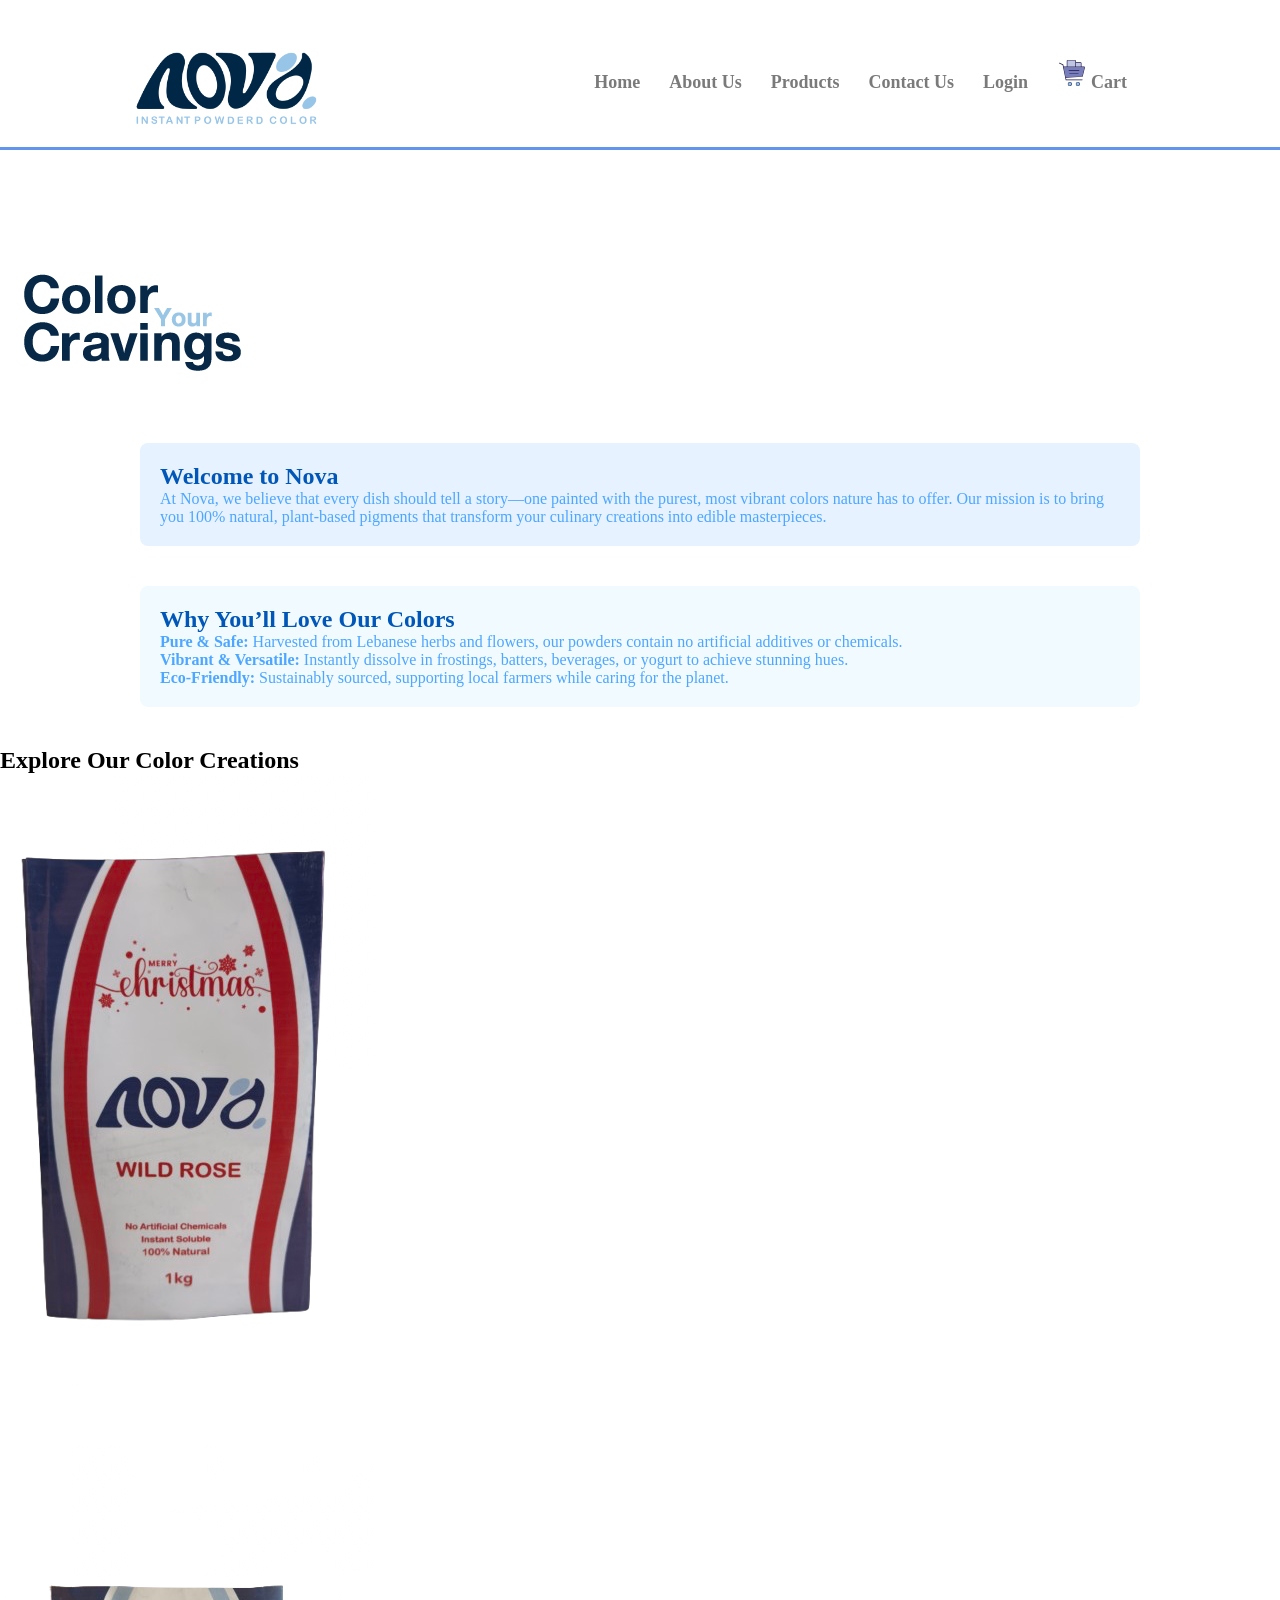
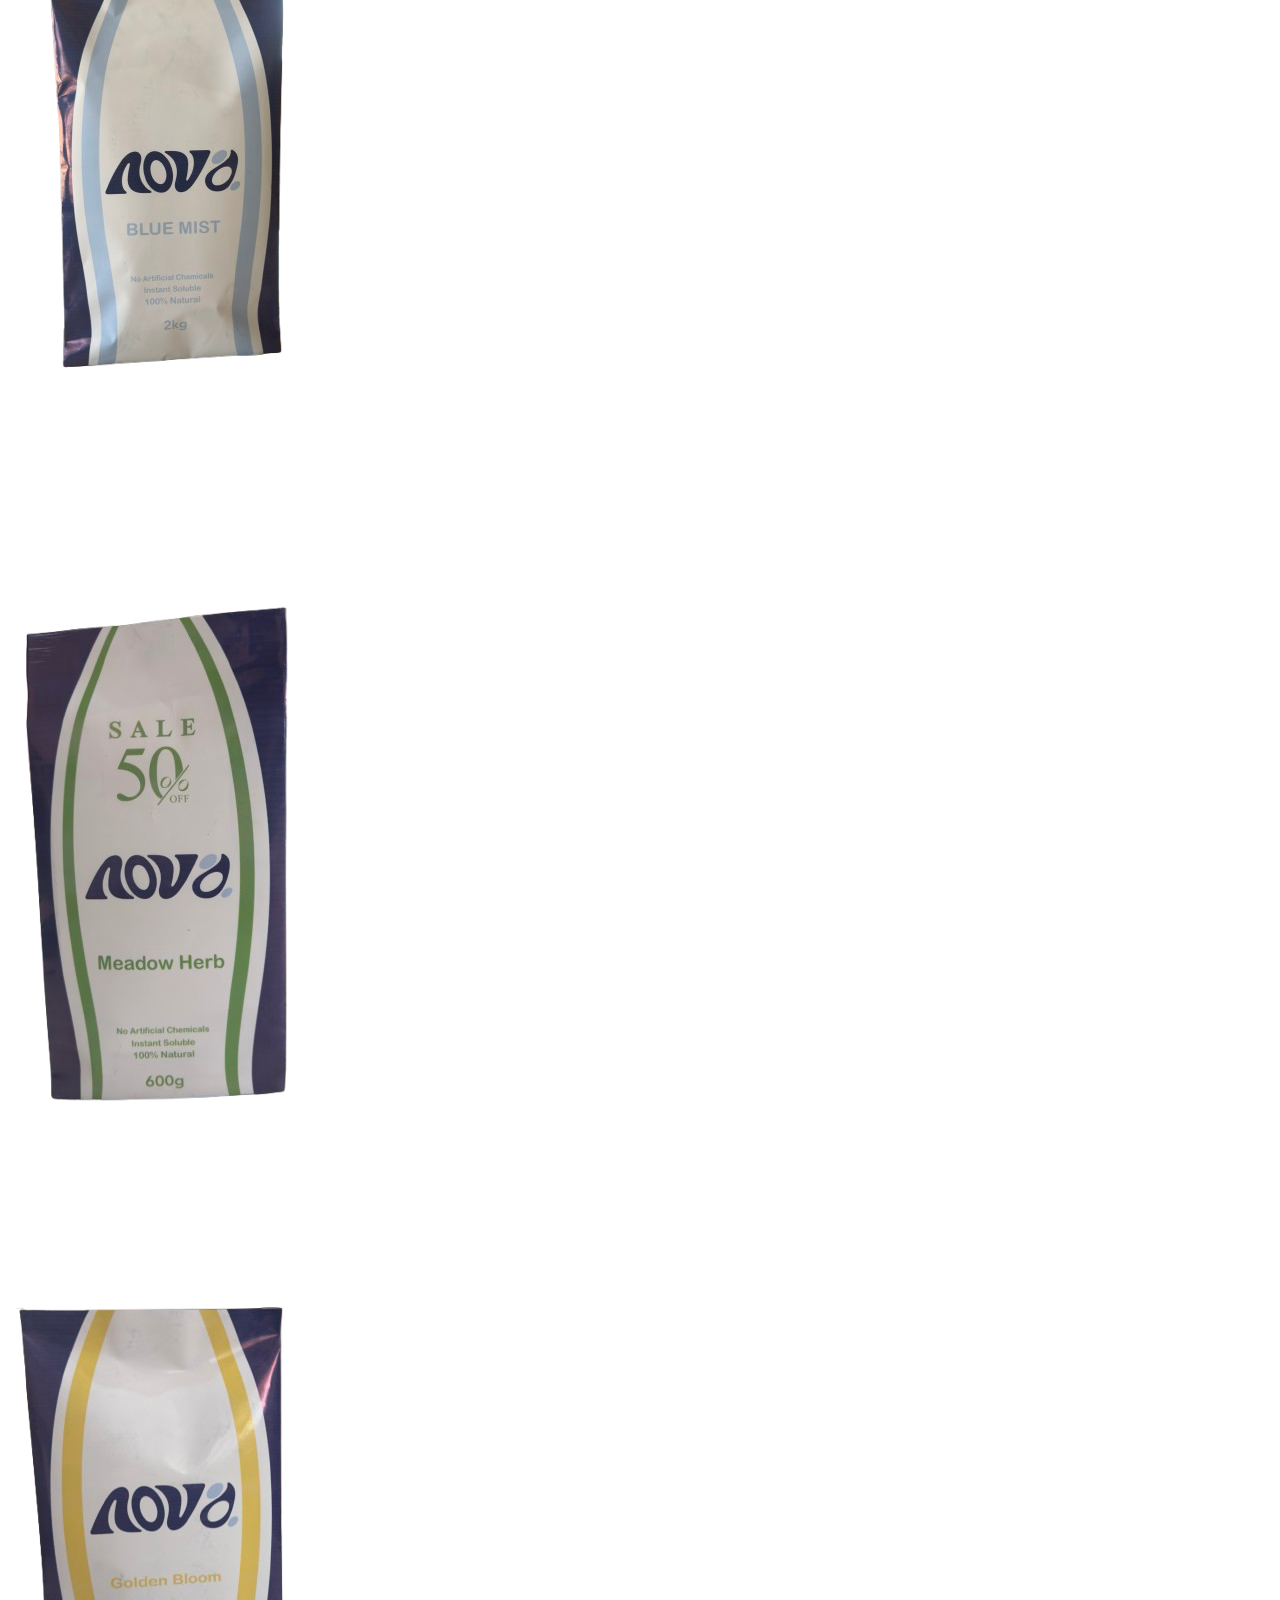
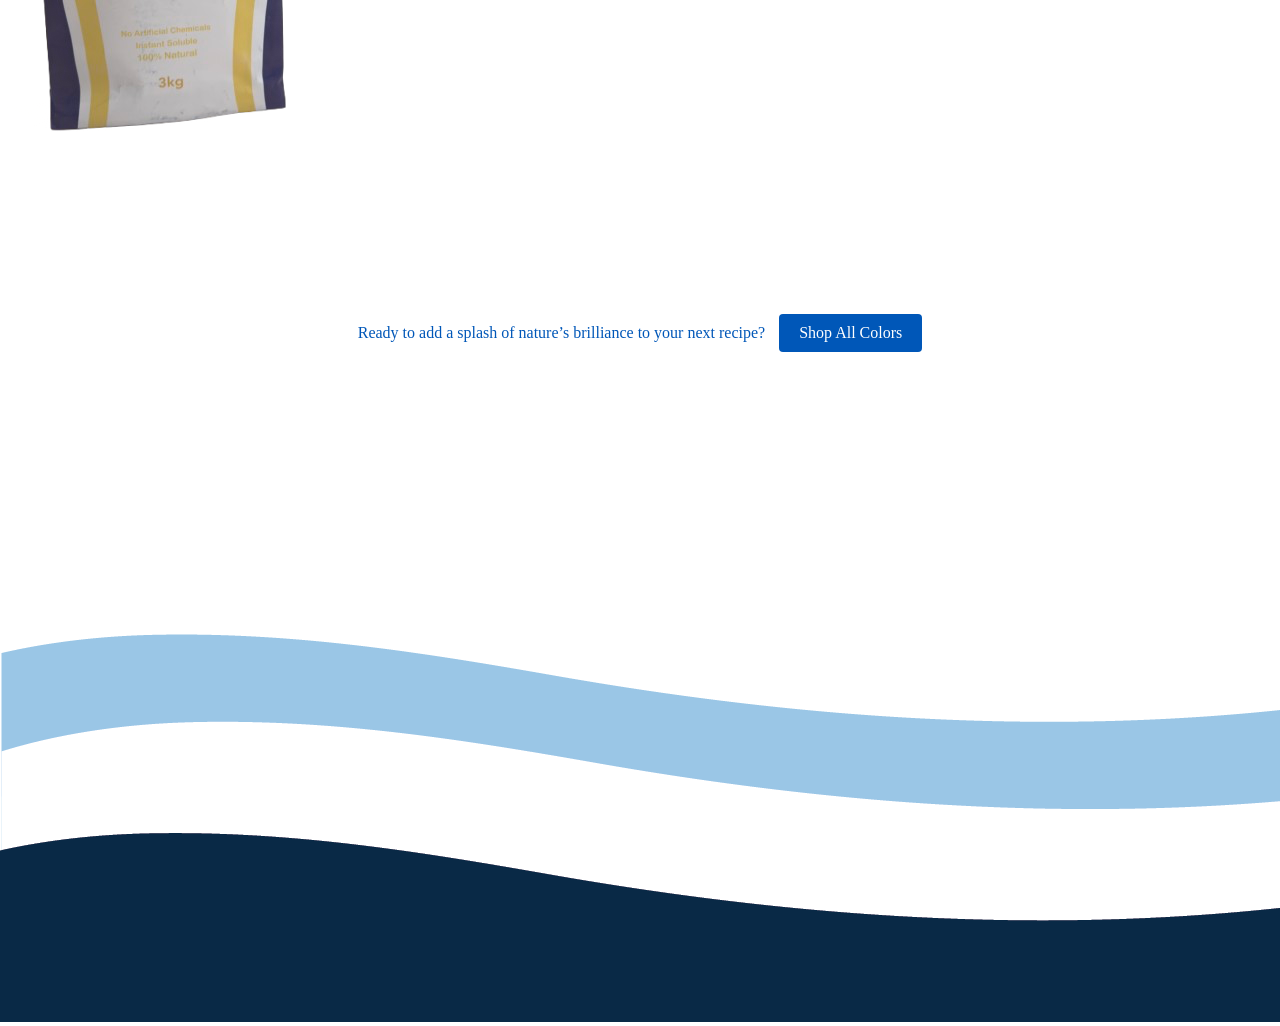
<file: index.html>
<!DOCTYPE html>
<html lang="en">
<head>
    <meta charset="UTF-8">
    <meta name="viewport" content="width=device-width, initial-scale=1.0">
    <title>Home</title>
    <link href="./style.css" rel="styleSheet"/>
</head>
<body>
    
  <header class="nav-bar">
    <img id="nav-img" src="./images/Screenshot 2025-06-16 at 01-15-22 Stamp FINAL NOVA - Stamp FINAL NOVA 2.pdf.png" alt="Logo">
    <nav>
      <ul class="nav-links">
        <li><a href="index.html">Home</a></li>
        <li><a href="about.html">About Us</a></li>
        <li><a href="products.html">Products</a></li>
        <li><a href="contact.html">Contact Us</a></li>
        <li><a href="login.php">Login</a></li>
        <li class="cart-container">
          <img class="cart-img" src="./images/reshot-icon-full-cart-CL8RZWG6DV.svg" alt="Cart Icon">
          <a href="cart.html">Cart</a>
        </li>
      </ul>
    </nav>
  </header>


  <div class="nova-home">

    <!-- Hero Section -->
    <header class="hero-section">
      <div class="hero-logo">
      </div>
      <div class="hero-slogan">
        <img src="./images/color.png" alt="Color Your Cravings">
      </div>
    </header>

    <!-- Introduction Section -->
    <section class="intro-section">
      <h2 class="text-blue">Welcome to Nova</h2>
      <p class="text-lightblue">
        At Nova, we believe that every dish should tell a story—one painted with the purest, most vibrant colors nature has to offer.
        Our mission is to bring you 100% natural, plant-based pigments that transform your culinary creations into edible masterpieces.
      </p>
    </section>

    <!-- Features Section -->
    <section class="features-section">
      <h2 class="text-blue">Why You’ll Love Our Colors</h2>
      <p class="text-lightblue">
        <strong>Pure & Safe:</strong> Harvested from Lebanese herbs and flowers, our powders contain no artificial additives or chemicals.
      </p>
      <p class="text-lightblue">
        <strong>Vibrant & Versatile:</strong> Instantly dissolve in frostings, batters, beverages, or yogurt to achieve stunning hues.
      </p>
      <p class="text-lightblue">
        <strong>Eco-Friendly:</strong> Sustainably sourced, supporting local farmers while caring for the planet.
      </p>
    </section>

    <!-- Gallery Section -->
    <section class="color-gallery">
      <h2>Explore Our Color Creations</h2>
      <div class="gallery-grid">
        <div class="gallery-item"><img src="./images/wild rose.png" alt="Color Item 1"></div>
        <div class="gallery-item"><img src="./images/mist.png" alt="Color Item 2"></div>
        <div class="gallery-item"><img src="./images/meadow.png" alt="Color Item 3"></div>
        <div class="gallery-item"><img src="./images/golden bloom.png" alt="Color Item 4"></div>
      </div>
    </section>

    <!-- Call-to-Action Section -->
    <section class="cta-section">
      <p class="text-blue">
        Ready to add a splash of nature’s brilliance to your next recipe?  
        <a href="./products.html" class="btn-primary">Shop All Colors</a>
      </p>
    </section>


  
    <div class="bottom-image">
        <img src="./images/footer.png">

    </div>

 <script src="./index.js"></script>
</body>
</html>
</file>
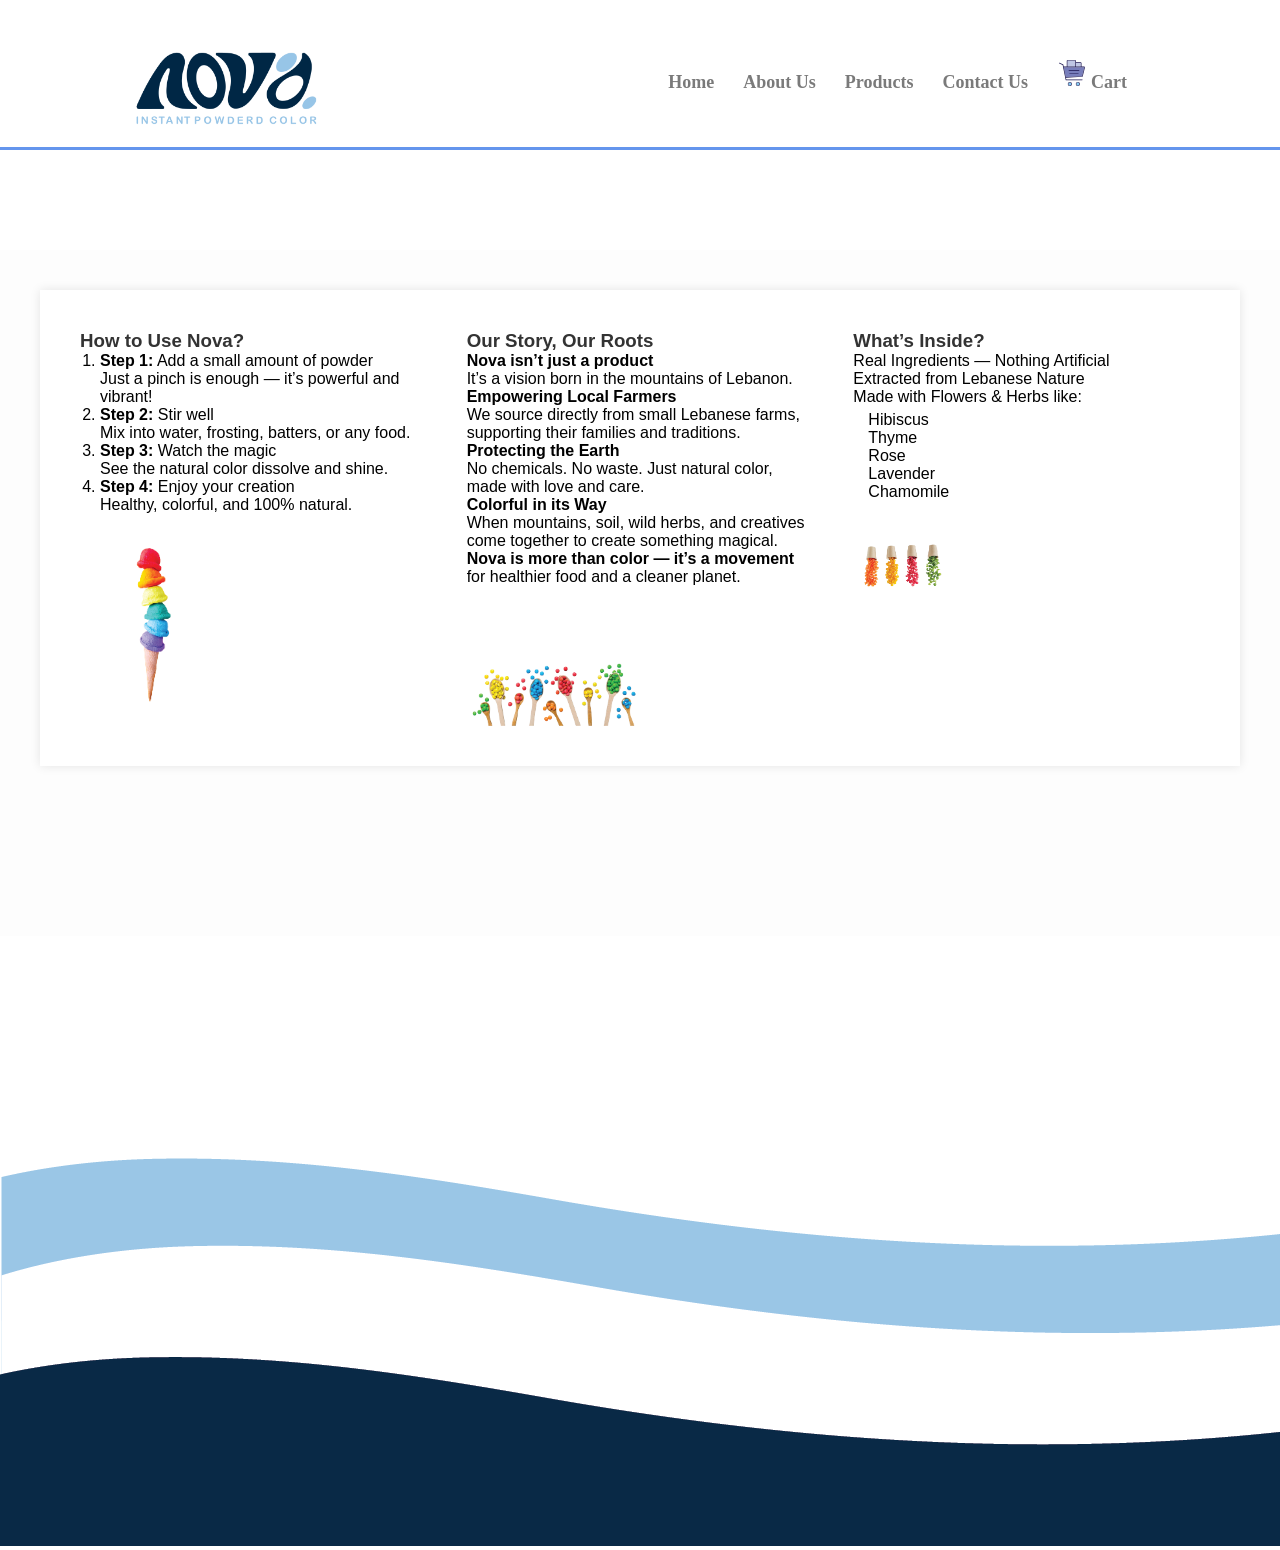
<file: about.html>
<!DOCTYPE html>
<html lang="en">
<head>
  <meta charset="UTF-8">
  <title>About Nova</title>
  <link rel="stylesheet" href="style.css">
</head>
<body>


      <header class="nav-bar">
    <img id="nav-img" src="./images/Screenshot 2025-06-16 at 01-15-22 Stamp FINAL NOVA - Stamp FINAL NOVA 2.pdf.png" alt="Logo">
    <nav>
      <ul class="nav-links">
        <li><a href="index.html">Home</a></li>
        <li><a href="about.html">About Us</a></li>
        <li><a href="products.html">Products</a></li>
        <li><a href="contact.html">Contact Us</a></li>
        <li class="cart-container">
          <img class="cart-img" src="./images/reshot-icon-full-cart-CL8RZWG6DV.svg" alt="Cart Icon">
          <a href="cart.html">Cart</a>
        </li>
      </ul>
    </nav>
  </header>


  <div class="nova-about">

    <div class="about-container">
      
      <!-- Left Panel -->
      <div class="about-left">
        <h3>How to Use Nova?</h3>
        <ol>
          <li><strong>Step 1:</strong> Add a small amount of powder<br>
            Just a pinch is enough — it’s powerful and vibrant!</li>
          <li><strong>Step 2:</strong> Stir well<br>
            Mix into water, frosting, batters, or any food.</li>
          <li><strong>Step 3:</strong> Watch the magic<br>
            See the natural color dissolve and shine.</li>
          <li><strong>Step 4:</strong> Enjoy your creation<br>
            Healthy, colorful, and 100% natural.</li>
        </ol>
        <div class="icecream-image">
          <img src="./images/ice.png" alt="Rainbow Ice Cream">
        </div>
      </div>

      <!-- Center Panel -->
      <div class="about-center">
        <h3>Our Story, Our Roots</h3>
        <p><strong>Nova isn’t just a product</strong><br>
        It’s a vision born in the mountains of Lebanon.</p>

        <p><strong>Empowering Local Farmers</strong><br>
        We source directly from small Lebanese farms, supporting their families and traditions.</p>

        <p><strong>Protecting the Earth</strong><br>
        No chemicals. No waste. Just natural color, made with love and care.</p>

        <p><strong>Colorful in its Way</strong><br>
        When mountains, soil, wild herbs, and creatives come together to create something magical.</p>

        <p><strong>Nova is more than color — it’s a movement</strong> for healthier food and a cleaner planet.</p>

        <div class="middle-colorful-image">
          <img src="./images/middle.png" alt="Colorful Flowers Growing">
        </div>
      </div>

      <!-- Right Panel -->
      <div class="about-right">
        <h3>What’s Inside?</h3>
        <ul>
          <li>Real Ingredients — Nothing Artificial</li>
          <li>Extracted from Lebanese Nature</li>
          <li>Made with Flowers & Herbs like:</li>
          <ul>
            <li>Hibiscus</li>
            <li>Thyme</li>
            <li>Rose</li>
            <li>Lavender</li>
            <li>Chamomile</li>
          </ul>
        </ul>
        <div class="top-right-image">
          <img src="./images/topright.png" alt="Spice Drops Hanging">
        </div>
      </div>
    </div>

    <!-- Bottom Image -->
    <div class="about-bottom-image">
      <img src="./images/topright.png" alt="Bottom Banner">
    </div>
    
  </div>


  
    <div class="bottom-image">
        <img src="./images/footer.png">

    </div>

</body>
</html>
</file>
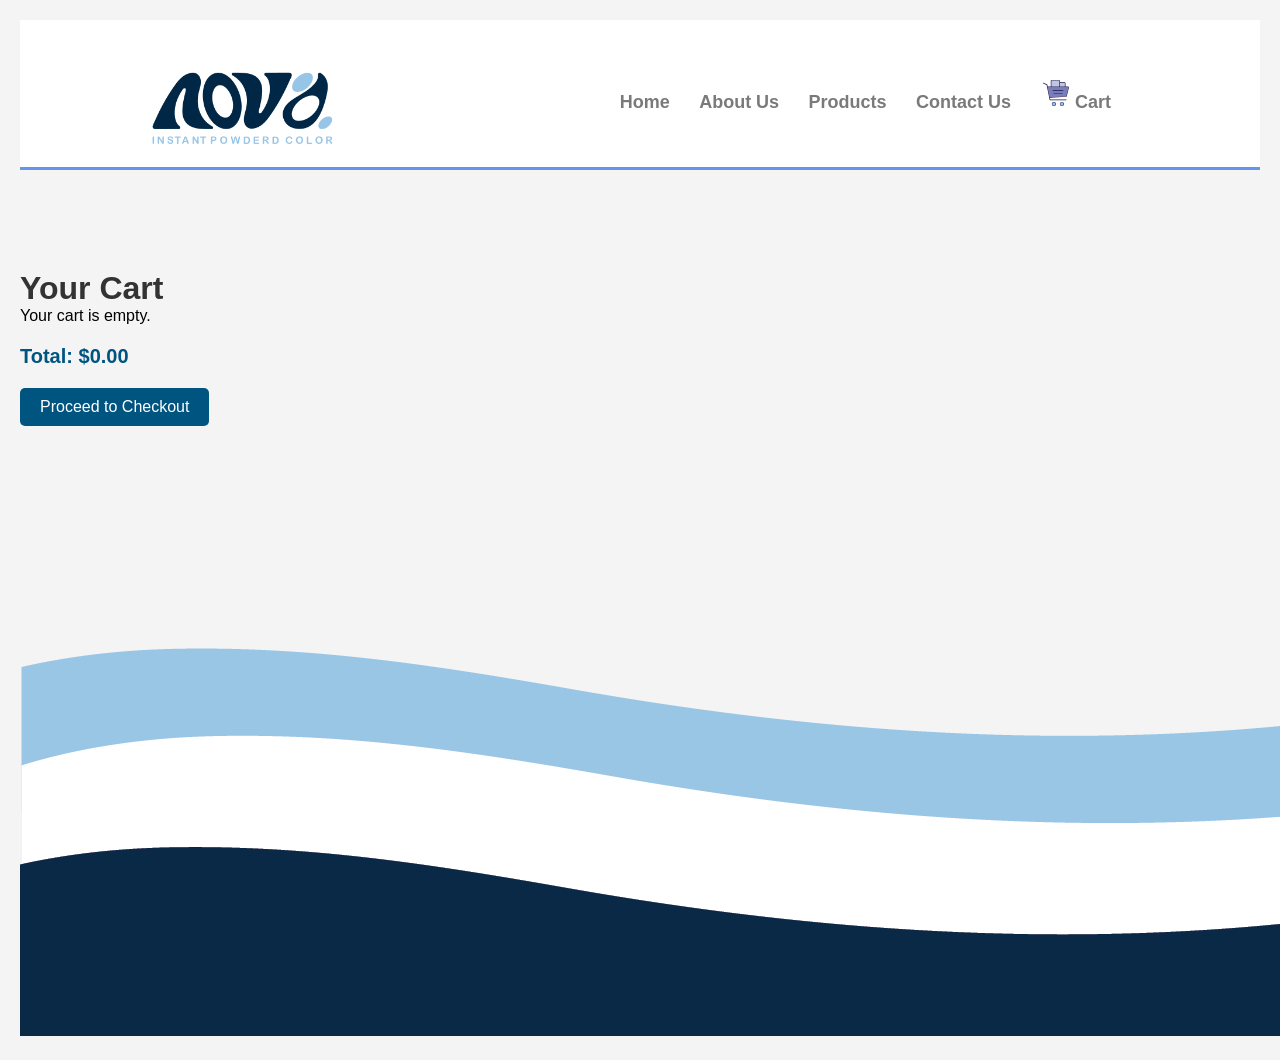
<file: cart.html>
<!DOCTYPE html>
<html lang="en">
<head>
  <meta charset="UTF-8" />
  <meta name="viewport" content="width=device-width, initial-scale=1.0"/>
  <title>Your Cart</title>
  <link rel="stylesheet" href="./style.css" />
</head>
<body class="cart-page">

      <header class="nav-bar">
    <img id="nav-img" src="./images/Screenshot 2025-06-16 at 01-15-22 Stamp FINAL NOVA - Stamp FINAL NOVA 2.pdf.png" alt="Logo">
    <nav>
      <ul class="nav-links">
        <li><a href="index.html">Home</a></li>
        <li><a href="about.html">About Us</a></li>
        <li><a href="products.html">Products</a></li>
        <li><a href="contact.html">Contact Us</a></li>
        <li class="cart-container">
          <img class="cart-img" src="./images/reshot-icon-full-cart-CL8RZWG6DV.svg" alt="Cart Icon">
          <a href="cart.html">Cart</a>
        </li>
      </ul>
    </nav>
  </header>


  <h1 class="cart-title">Your Cart</h1>
  <ul id="cart-list" class="cart-list"></ul>

  <p id="total" class="cart-total">Total: $0.00</p>

  <a href="./checkout.html" class="cart-checkout-btn">Proceed to Checkout</a>

  
    <div class="bottom-image">
        <img src="./images/footer.png">

    </div>


  <script src="index.js"></script>
</body>
</html>
</file>
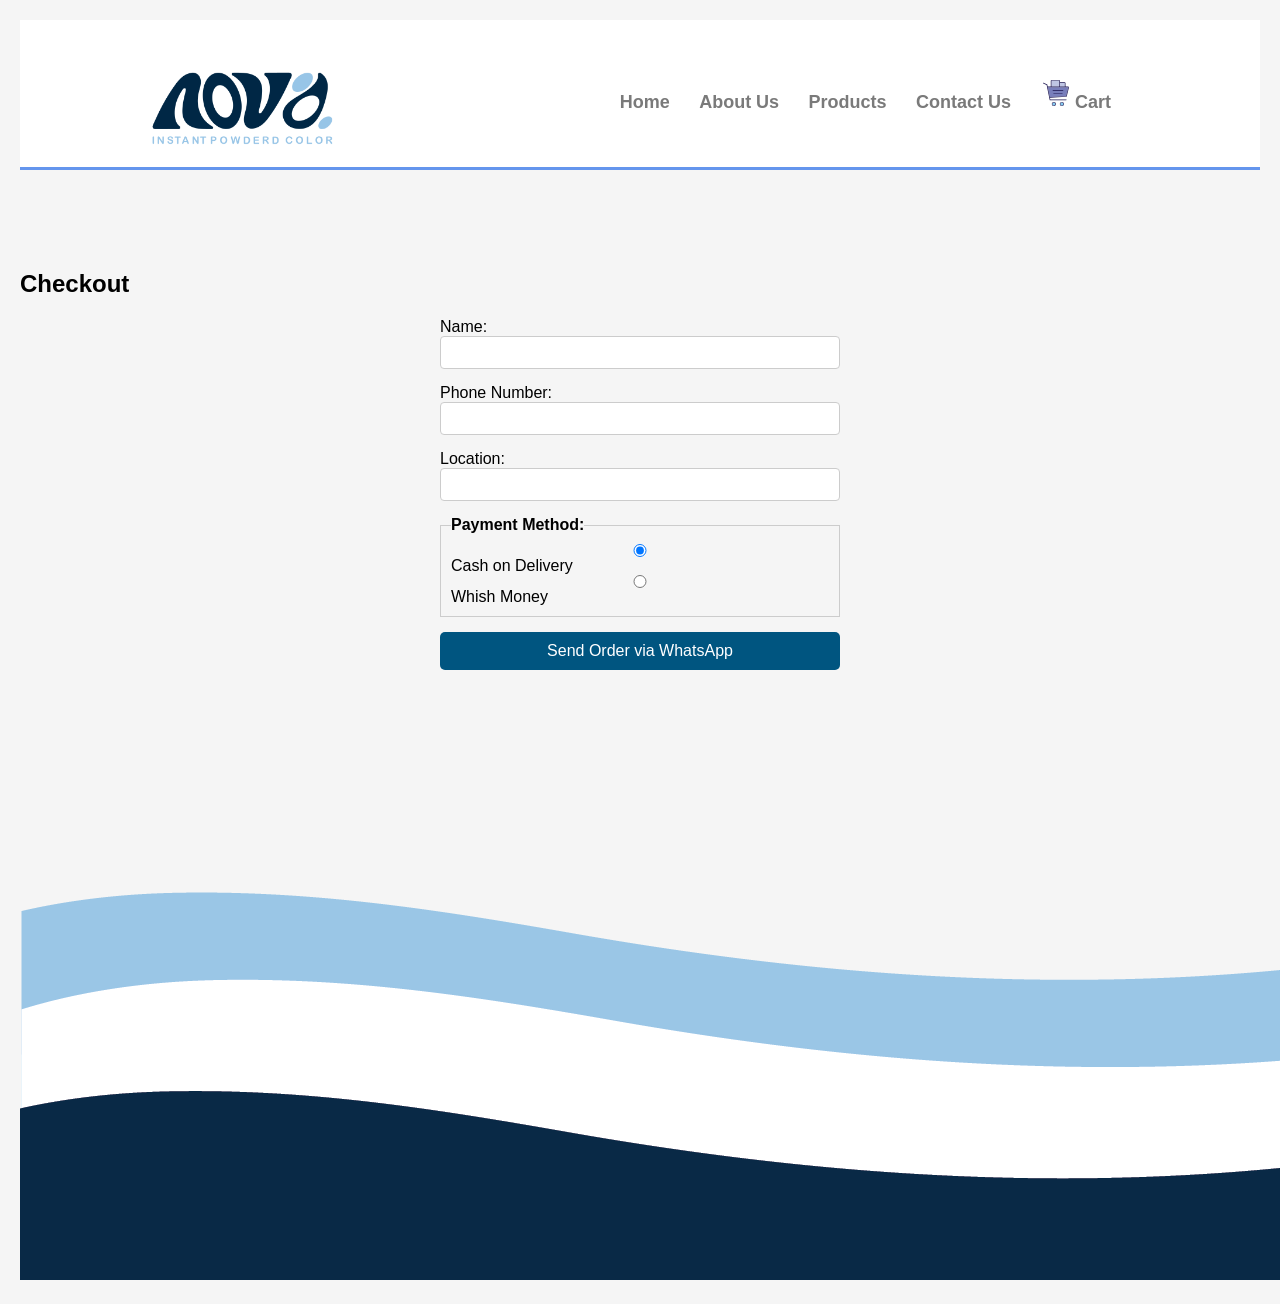
<file: checkout.html>
<!DOCTYPE html>
<html lang="en">
<head>
  <meta charset="UTF-8">
  <meta name="viewport" content="width=device-width, initial-scale=1">
  <title>Checkout</title>
  <link rel="stylesheet" href="./style.css">
</head>
<body class="checkout-page">

      <header class="nav-bar">
    <img id="nav-img" src="./images/Screenshot 2025-06-16 at 01-15-22 Stamp FINAL NOVA - Stamp FINAL NOVA 2.pdf.png" alt="Logo">
    <nav>
      <ul class="nav-links">
        <li><a href="index.html">Home</a></li>
        <li><a href="about.html">About Us</a></li>
        <li><a href="products.html">Products</a></li>
        <li><a href="contact.html">Contact Us</a></li>
        <li class="cart-container">
          <img class="cart-img" src="./images/reshot-icon-full-cart-CL8RZWG6DV.svg" alt="Cart Icon">
          <a href="cart.html">Cart</a>
        </li>
      </ul>
    </nav>
  </header>


  <h1 class="checkout-title">Checkout</h1>

  <form id="checkout-form" class="checkout-form">
    <label>
      Name:
      <input type="text" id="name" required>
    </label>

    <label>
      Phone Number:
      <input type="tel" id="phone" required>
    </label>

    <label>
      Location:
      <input type="text" id="location" required>
    </label>

    <fieldset>
      <legend>Payment Method:</legend>
      <label><input type="radio" name="payment" value="Cash on Delivery" checked> Cash on Delivery</label>
      <label><input type="radio" name="payment" value="Whish Money"> Whish Money</label>
    </fieldset>
    <button type="submit" class="send-btn">Send Order via WhatsApp</button>
</form>
      
  </form>

    <div class="bottom-image">
        <img src="./images/footer.png">

    </div>

  <script src="index.js"></script>
</body>
</html>
</file>
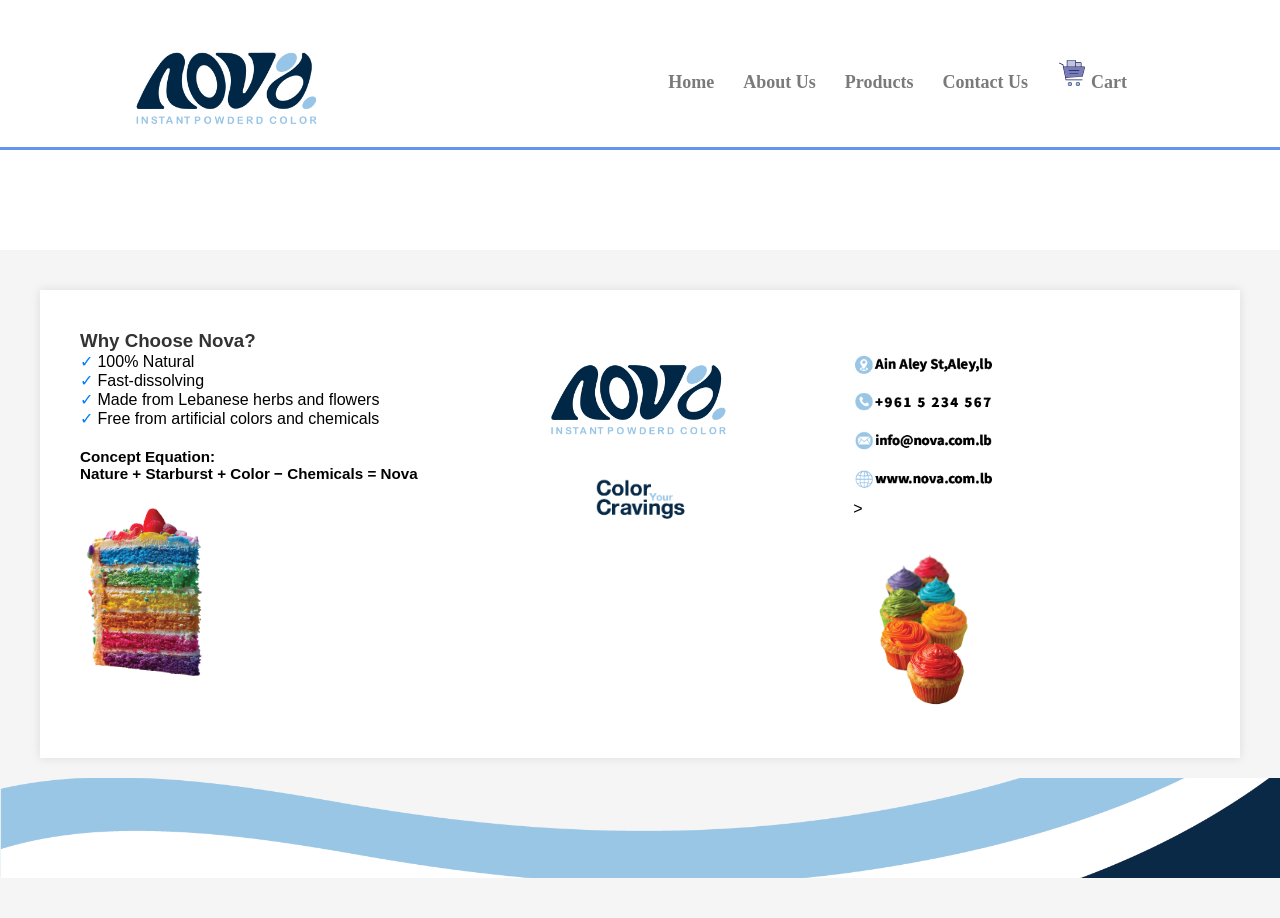
<file: contact.html>
<!DOCTYPE html>
<html lang="en">
<head>
  <meta charset="UTF-8">
  <title>Nova Brochure</title>
  <link rel="stylesheet" href="style.css">
</head>
<body>

      <header class="nav-bar">
    <img id="nav-img" src="./images/Screenshot 2025-06-16 at 01-15-22 Stamp FINAL NOVA - Stamp FINAL NOVA 2.pdf.png" alt="Logo">
    <nav>
      <ul class="nav-links">
        <li><a href="index.html">Home</a></li>
        <li><a href="about.html">About Us</a></li>
        <li><a href="products.html">Products</a></li>
        <li><a href="contact.html">Contact Us</a></li>
        <li class="cart-container">
          <img class="cart-img" src="./images/reshot-icon-full-cart-CL8RZWG6DV.svg" alt="Cart Icon">
          <a href="cart.html">Cart</a>
        </li>
      </ul>
    </nav>
  </header>

  
  <div class="nova-brochure">
    <div class="brochure-container">
      
      <!-- Left Section -->
      <div class="left-section">
        <h3>Why Choose Nova?</h3>
        <ul>
          <li>100% Natural</li>
          <li>Fast-dissolving</li>
          <li>Made from Lebanese herbs and flowers</li>
          <li>Free from artificial colors and chemicals</li>
        </ul>
        <p class="concept">
          Concept Equation:<br>
          Nature + Starburst + Color − Chemicals = Nova
        </p>
        <div class="cake-image">
       <img src="./images/١ح.png">
        </div>
      </div>

      <!-- Center Section -->
      <div class="center-section">
        <div class="logo">
        
           <img src="./images/Screenshot 2025-06-16 at 01-15-22 Stamp FINAL NOVA - Stamp FINAL NOVA 2.pdf.png">
        </div>
        <div class="slogan-image">
           <img src="./images/color.png">
        </div>
      </div>

      <!-- Right Section -->
      <div class="right-section">
        <div class="contact-image">
       <img src="./images/info.png">>
        </div>
        <div class="cupcake-image">
        
           <img src="./images/٢خ.png">
        </div>
      </div>
    </div>

    <div class="bottom-image">
        <img src="./images/footer.png">

    </div>
  </div>
</body>
</html>
</file>
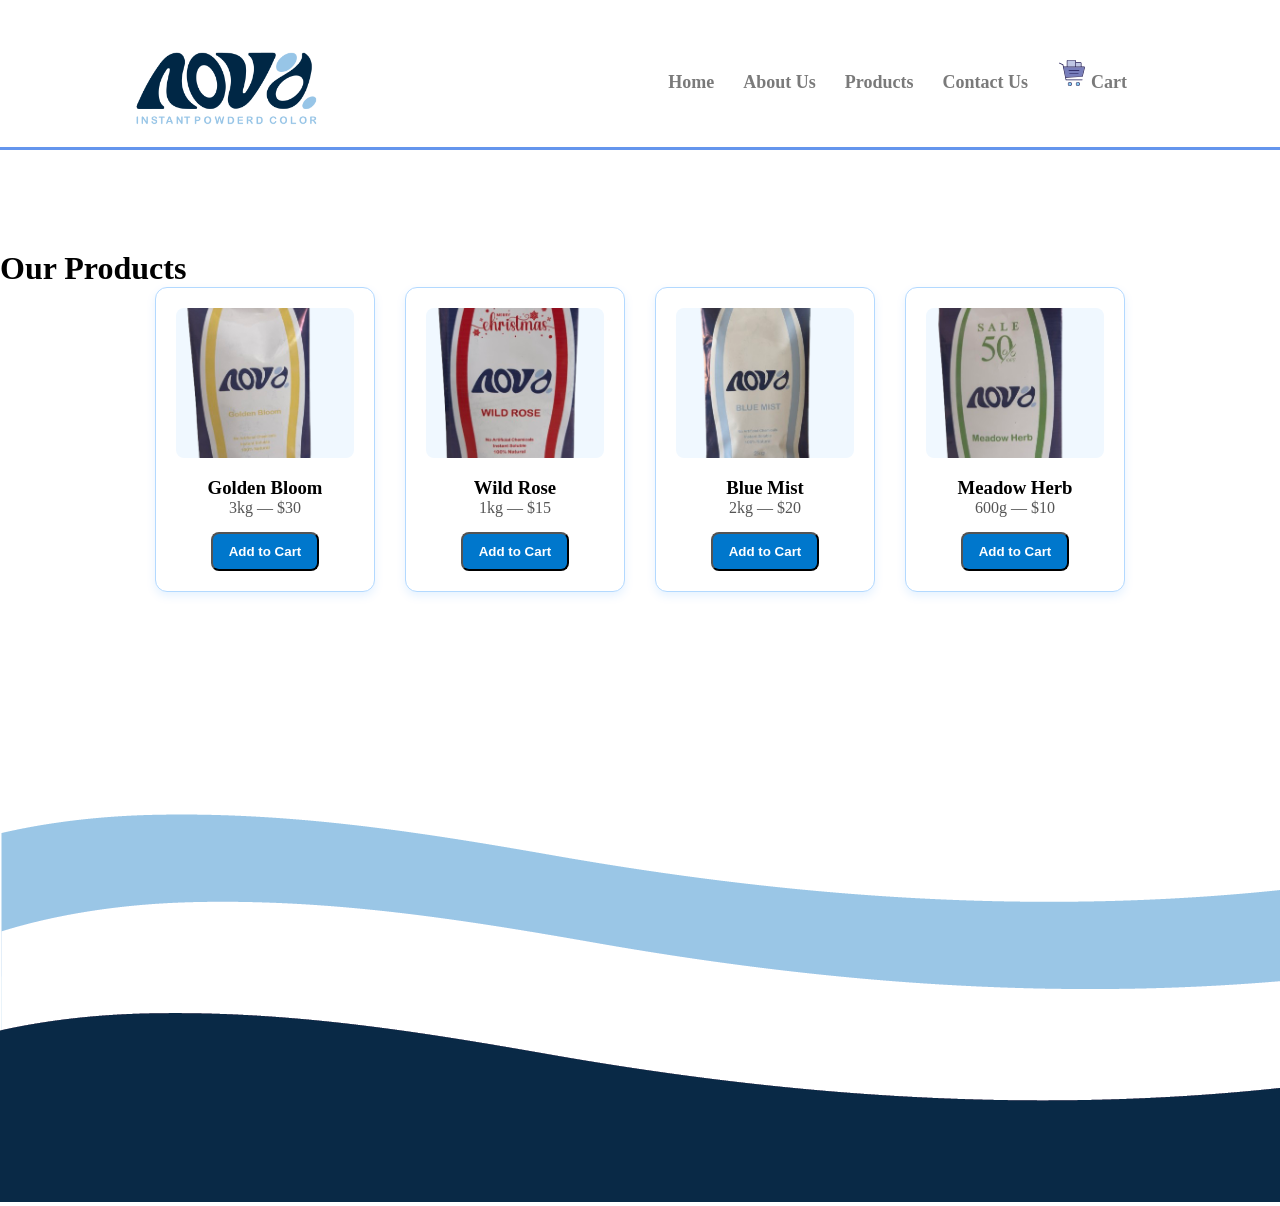
<file: products.html>
<!DOCTYPE html>
<html lang="en">
<head>
    <meta charset="UTF-8">
    <meta name="viewport" content="width=device-width, initial-scale=1.0">
    <title>Products</title>
     <link rel="stylesheet" href="./style.css" />
</head>
<body>

     <header class="nav-bar">
    <img id="nav-img" src="./images/Screenshot 2025-06-16 at 01-15-22 Stamp FINAL NOVA - Stamp FINAL NOVA 2.pdf.png" alt="Logo">
    <nav>
      <ul class="nav-links">
        <li><a href="./index.html">Home</a></li>
        <li><a href="./about.html">About Us</a></li>
        <li><a href="./products.html">Products</a></li>
        <li><a href="./contact.html">Contact Us</a></li>
        <li class="cart-container">
          <img class="cart-img" src="./images/reshot-icon-full-cart-CL8RZWG6DV.svg" alt="Cart Icon">
          <a href="./cart.html">Cart</a>

        </li>
      </ul>
    </nav>
  </header>

 <main class="product-page">
    <h1>Our Products</h1>
    <div class="product-grid">

      <div class="product-card">
        <img src="./images/golden bloom.png" alt="Golden Bloom">
        <h3>Golden Bloom</h3>
        <p>3kg — $30</p>
        <button class="add-to-cart" data-name="Golden Bloom">Add to Cart</button>
      </div>

      <div class="product-card">
        <img src="./images/wild rose.png" alt="Wild Rose">
        <h3>Wild Rose</h3>
        <p>1kg — $15</p>
        <button class="add-to-cart" data-name="Wild Rose">Add to Cart</button>
      </div>

      <div class="product-card">
        <img src="./images/mist.png" alt="Blue Mist">
        <h3>Blue Mist</h3>
        <p>2kg — $20</p>
        <button class="add-to-cart" data-name="Blue Mist">Add to Cart</button>
      </div>

      <div class="product-card">
        <img src="./images/meadow.png" alt="Meadow Herb">
        <h3>Meadow Herb</h3>
        <p>600g — $10</p>
        <button class="add-to-cart" data-name="Meadow Herb">Add to Cart</button>
      </div>

    </div>
  </main>


  
    <div class="bottom-image">
        <img src="./images/footer.png">

    </div>


   <script src="./index.js"></script>
</body>
</html>
</file>
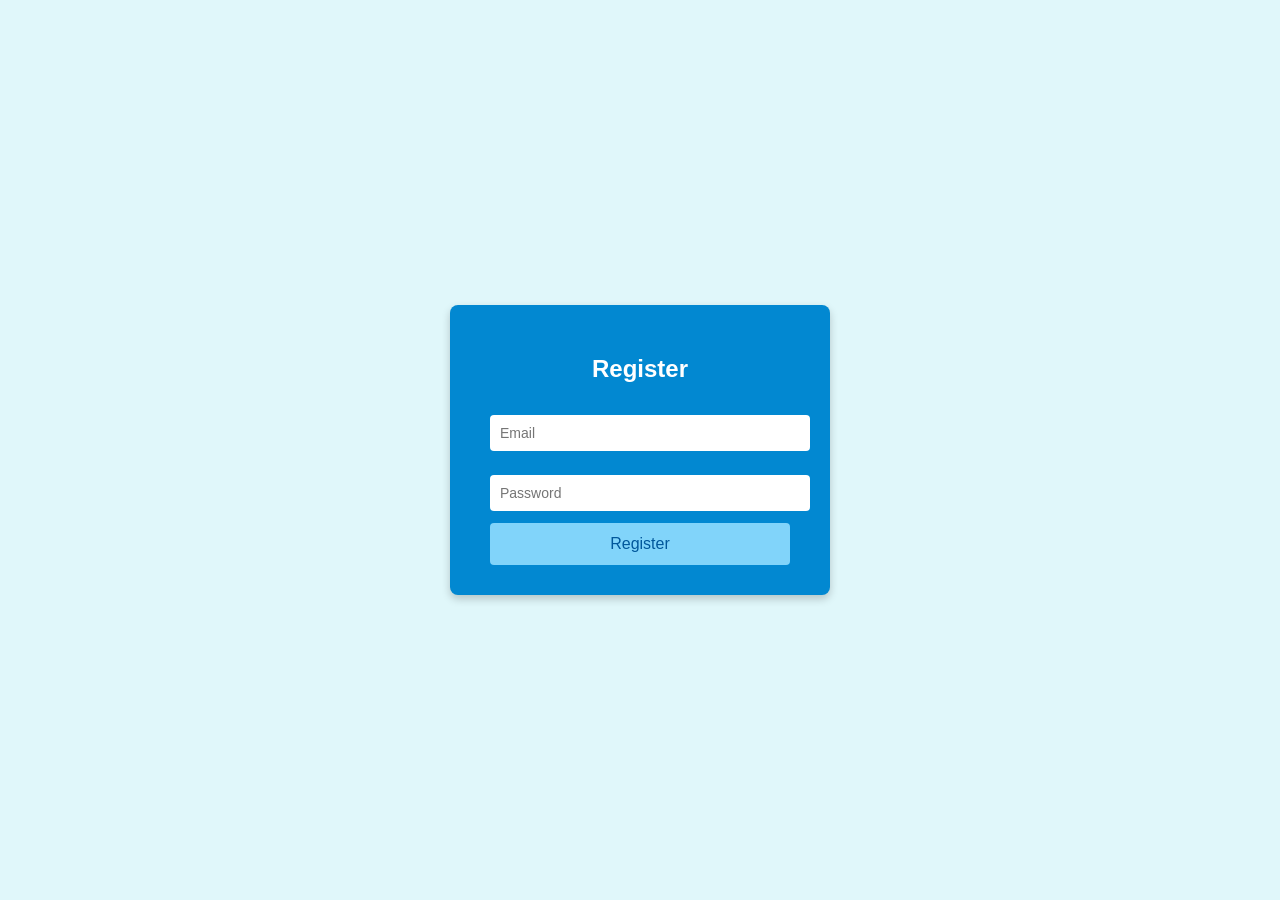
<file: register.html>
<!DOCTYPE html>
<html>
<head>
    <title>Register</title>
    <style>
        body {
            background-color: #e0f7fa; /* baby blue background */
            font-family: Arial, sans-serif;
            display: flex;
            height: 100vh;
            justify-content: center;
            align-items: center;
            margin: 0;
        }
        .register-box {
            background-color: #0288d1; /* blue box */
            padding: 30px 40px;
            border-radius: 8px;
            box-shadow: 0 4px 8px rgba(0,0,0,0.2);
            color: white;
            width: 300px;
            text-align: center;
        }
        h2 {
            margin-bottom: 20px;
        }
        input[type="email"],
        input[type="password"] {
            width: 100%;
            padding: 10px;
            margin: 12px 0;
            border: none;
            border-radius: 4px;
            font-size: 14px;
        }
        button {
            background-color: #81d4fa; /* baby blue button */
            border: none;
            padding: 12px;
            width: 100%;
            border-radius: 4px;
            color: #01579b; /* dark blue text */
            font-size: 16px;
            cursor: pointer;
            transition: background-color 0.3s ease;
        }
        button:hover {
            background-color: #4fc3f7;
        }
    </style>
</head>
<body>
    <div class="register-box">
        <h2>Register</h2>
        <form action="register.php" method="POST">
            <input type="email" name="email" placeholder="Email" required>
            <input type="password" name="password" placeholder="Password" required>
            <button type="submit">Register</button>
        </form>
    </div>
</body>
</html>
</file>
<file: style.css>
body{
   overflow-x: hidden;
}
*{
    box-sizing: border-box;
    margin: 0;
    padding: 0;
}
.cart-container {
    position: relative;
  }
  
 
#nav-img{
    margin-top: 30px;
    justify-content: flex-start;
    height: auto;
    width: 200px;
    margin-right: auto;
}

.nav-bar {
    position: sticky;
    top: 0;
    z-index: 1000; 
    height: 150px;
    width: 100%;
    display: flex;
    justify-content: flex-end;
    align-items: center;
    padding: 30px 10%;
    background-color: white;
    border-bottom: 3px solid cornflowerblue;
    margin-bottom: 100px;
}

.nav-links {
    list-style: none;
}

.nav-links li {
    list-style: none;
    display: inline-block;
    gap: 0px 20px;
}

.nav-links li a {
    font-weight: bold;
    transition: all 0.3s ease 0s;
    color: #7A7A7A;
    font-size: 18px;
    margin-right: 25px;
    text-decoration: none;
}

.nav-links li a:hover {
    color: cornflowerblue;
}

.cart-img {
    margin-top: 4px;
    height: 30px;
    width: 30px;
}









/* Main container styling */
.nova-brochure {
  font-family: Arial, sans-serif;
  background: #f5f5f5;
  padding: 40px 0;
}

/* Flex layout for the brochure sections */
.nova-brochure .brochure-container {
  display: flex;
  flex-wrap: wrap;
  width: 100%;
  max-width: 1200px;
  margin: 0 auto;
  background: white;
  box-shadow: 0 0 10px rgba(0,0,0,0.1);
  padding: 20px;
  box-sizing: border-box;
}

/* Each section takes 1/3 of the width */
.nova-brochure .left-section,
.nova-brochure .center-section,
.nova-brochure .right-section {
  flex: 1;
  padding: 20px;
  box-sizing: border-box;
  min-width: 300px;
}

/* Headings */
.nova-brochure h3 {
  color: #333;
  margin-top: 0;
}

/* List styling */
.nova-brochure ul {
  list-style-type: none;
  padding: 0;
  margin: 0;
}

.nova-brochure ul li::before {
  content: "✓ ";
  color: #007BFF;
}

/* Concept text */
.nova-brochure .concept {
  margin-top: 20px;
  font-weight: bold;
  font-size: 0.95em;
}

/* Image container spacing */
.nova-brochure .cake-image,
.nova-brochure .logo,
.nova-brochure .slogan-image,
.nova-brochure .contact-image,
.nova-brochure .cupcake-image,
.nova-brochure .bottom-image {
  margin-top: 20px;
}

/* Responsive image sizing */
.nova-brochure img {
  max-width: 100%;
  height: auto;
  display: block;
  object-fit: contain;
}

/* Limit image height where needed */
.nova-brochure .cake-image img,
.nova-brochure .cupcake-image img {
  max-height: 180px;
}

.nova-brochure .logo img {
  max-height: 100px;
  margin: 0 auto;
}

.nova-brochure .slogan-image img {
  max-height: 60px;
  margin: 10px auto;
}

.nova-brochure .contact-image img {
  max-height: 150px;
}

.nova-brochure .bottom-image img {
  max-height: 100px;
  width: 100%;
  object-fit: cover;
}







.nova-about {
  font-family: Arial, sans-serif;
  background: #fdfdfd;
  padding: 40px 0;
}

.about-container {
  display: flex;
  flex-wrap: wrap;
  max-width: 1200px;
  margin: 0 auto;
  background: #fff;
  padding: 20px;
  box-shadow: 0 0 10px rgba(0,0,0,0.1);
  box-sizing: border-box;
}

.about-left, .about-center, .about-right {
  flex: 1;
  padding: 20px;
  box-sizing: border-box;
  min-width: 300px;
}

.about-left ol {
  padding-left: 20px;
}

.about-right ul {
  list-style: none;
  padding-left: 0;
}

.about-right ul > ul {
  padding-left: 15px;
  margin-top: 5px;
}

.about-container h3 {
  margin-top: 0;
  color: #333;
}

.nova-about img {
  max-width: 100%;
  height: auto;
  display: block;
  margin-top: 20px;
  object-fit: contain;
}

/* Custom sizing for specific images */
.icecream-image img {
  max-height: 180px;
}

.middle-colorful-image img {
  max-height: 120px;
}

.top-right-image img {
  max-height: 140px;
}

.about-bottom-image img {
  width: 100%;
  max-height: 100px;
  object-fit: cover;
  margin-top: 30px;
}

/* Optional responsive stacking */
@media (max-width: 768px) {
  .about-container {
    flex-direction: column;
  }
}




































.product-section {
  padding: 40px 10%;
  text-align: center;
}

.product-section h1 {
  margin-bottom: 30px;
  color: #004080;
}

.product-grid {
  display: flex;
  flex-wrap: wrap;
  justify-content: center;
  gap: 30px;
}

.product-card {
  background-color: white;
  border: 1px solid #b3d9ff;
  border-radius: 12px;
  box-shadow: 0 4px 10px rgba(0, 123, 255, 0.1);
  width: 220px;
  padding: 20px;
  text-align: center;
  transition: transform 0.2s ease;
}

.product-card:hover {
  transform: translateY(-5px);
}

.product-card img {
  width: 100%;
  height: 150px;
  object-fit: cover;
  margin-bottom: 15px;
  border-radius: 8px;
  background-color: #f0f8ff; /* fallback bg color for empty src */
}

.product-card h2 {
  color: #004080;
  margin: 10px 0 5px;
}

.product-card p {
  color: #555;
  margin-bottom: 15px;
}

.add-to-cart {
  display: inline-block;
  background-color: #0077cc;
  color: white;
  padding: 10px 16px;
  text-decoration: none;
  border-radius: 8px;
  font-weight: bold;
  transition: background-color 0.2s ease;
}

.add-to-cart:hover {
  background-color: #005fa3;
}















.cart-page {
    font-family: Arial, sans-serif;
    background-color: #f4f4f4;
    padding: 20px;
  }
  
  .cart-page .cart-title {
    color: #333;
  }
  
  .cart-page .cart-list {
    list-style-type: none;
    padding: 0;
  }
  
  .cart-page .cart-item {
    padding: 10px 0;
    border-bottom: 2px solid rgb(0, 85, 128);
    margin-bottom: 10px;
    font-size: 18px;
    display: flex;
    justify-content: space-between;
    align-items: center;
  }
  
  .cart-page .cart-details {
    flex-grow: 1;
  }
  
  .cart-page .cart-controls {
    display: flex;
    align-items: center;
    gap: 10px;
  }
  
  .cart-page .cart-controls button {
    padding: 5px 10px;
    cursor: pointer;
  }
  
  .cart-page .remove-btn {
    background-color: red;
    color: white;
    border: none;
    border-radius: 5px;
  }
  
  .cart-page .cart-total {
    font-weight: bold;
    font-size: 20px;
    color:  rgb(0, 85, 128);
    margin-top: 20px;
  }
  
  .cart-page .cart-checkout-btn {
    display: inline-block;
    background-color:  rgb(0, 85, 128);
    color: white;
    padding: 10px 20px;
    text-align: center;
    border-radius: 5px;
    cursor: pointer;
    margin-top: 20px;
    text-decoration: none;
  }
  
  .cart-page .cart-checkout-btn:hover {
    background-color:  rgb(0, 85, 128);
  }
  .checkout-page {
    font-family: Arial, sans-serif;
    padding: 20px;
    background-color: #f5f5f5;
  }
  
  .checkout-title {
    font-size: 24px;
    margin-bottom: 20px;
  }
  
  .checkout-form {
    max-width: 400px;
    margin: auto;
    display: flex;
    flex-direction: column;
    gap: 15px;
  }
  
  .checkout-form label {
    display: flex;
    flex-direction: column;
    font-size: 16px;
  }
  
  .checkout-form input[type="text"],
  .checkout-form input[type="tel"] {
    padding: 8px;
    border-radius: 4px;
    border: 1px solid #ccc;
  }
  
  .checkout-form fieldset {
    border: 1px solid #ccc;
    padding: 10px;
  }
  
  .checkout-form legend {
    font-weight: bold;
  }
  
  .send-btn {
    background-color:  rgb(0, 85, 128);
    color: white;
    padding: 10px;
    font-size: 16px;
    border: none;
    border-radius: 5px;
    cursor: pointer;
  }
  
  .send-btn:hover {
    background-color: cornflowerblue;
  }




  /* ------------------ Text Colors ------------------ */
.text-blue {
  color: #0057b8;        /* Strong blue for headings/text */
}

.text-lightblue {
  color: #4da6ff;        /* Softer light-blue for paragraphs */
}

/* -------------- Intro & Features Boxes ------------- */
.intro-section,
.features-section,
.cta-section {
  max-width: 1000px;
  margin: 40px auto;
  padding: 20px;
  border-radius: 8px;
}

.intro-section {
  background-color: #e6f2ff;  /* very light blue background */
}

.features-section {
  background-color: #f0faff;  /* slightly lighter blue tint */
}

/* --------- Call-to-Action Styling --------- */
.cta-section {
  text-align: center;
}

.btn-primary {
  display: inline-block;
  background-color: #0057b8;
  color: white;
  padding: 10px 20px;
  margin-left: 10px;
  text-decoration: none;
  border-radius: 4px;
}

.btn-primary:hover {
  opacity: 0.9;
}

/* ---------- Gallery & Footer keep as before ---------- */
</file>
